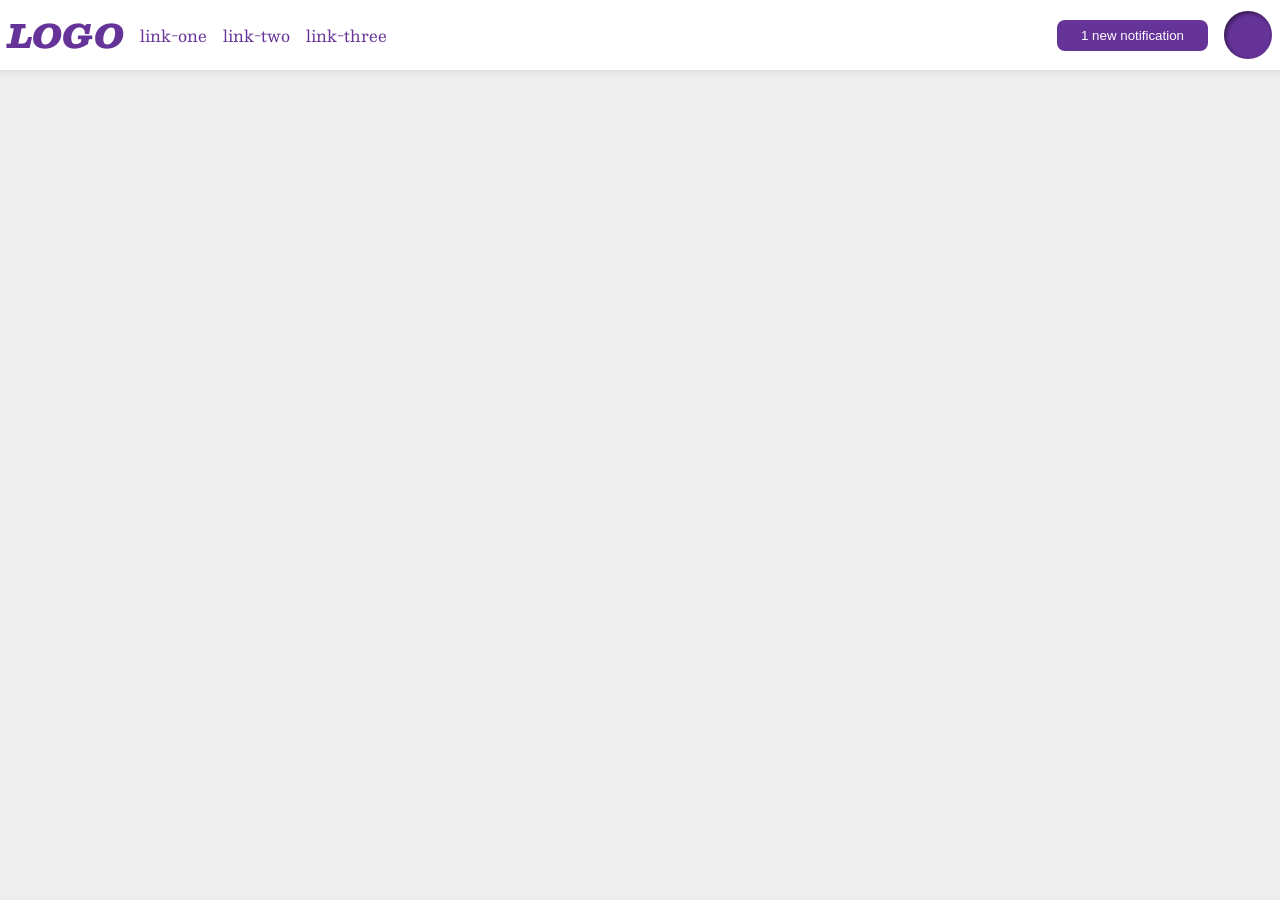
<file: foundations/flex/03-flex-header-2/index.html>
<!DOCTYPE html>
<html lang="en">
  <head>
    <meta charset="UTF-8">
    <meta http-equiv="X-UA-Compatible" content="IE=edge">
    <meta name="viewport" content="width=device-width, initial-scale=1.0">
    <title>Flex Header 2</title>
    <link rel="stylesheet" href="style.css">
  </head>
  <body>
    <div class="header">
      <div class="left-side">
        <div class="logo">
          LOGO
        </div>
        <ul class="links">
          <li><a href="https://google.com">link-one</a></li>
          <li><a href="https://google.com">link-two</a></li>
          <li><a href="https://google.com">link-three</a></li>
        </ul>
      </div>
      <div class="right-side">
        <button class="notifications">
          1 new notification
        </button>
        <div class="profile-image"></div>
      </div>
    </div>
  </body>
</html>
</file>
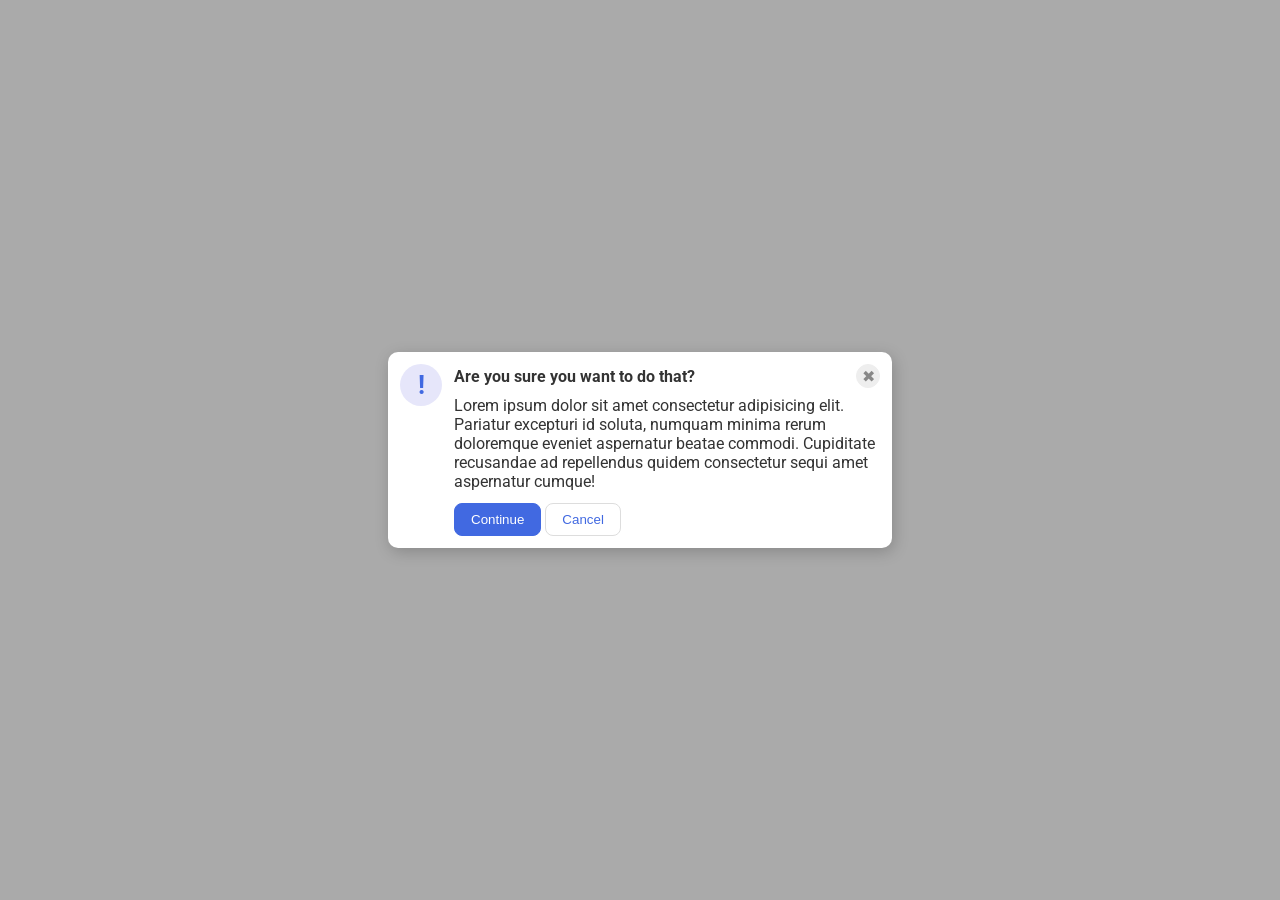
<file: foundations/flex/05-flex-modal/index.html>
<!DOCTYPE html>
<html lang="en">
  <head>
    <meta charset="UTF-8">
    <meta http-equiv="X-UA-Compatible" content="IE=edge">
    <meta name="viewport" content="width=device-width, initial-scale=1.0">
    <link rel="stylesheet" href="style.css">
    <title>Modal</title>
  </head>
  <body>
    <div class="modal">
      <div class="icon">!</div>
      <div class="container">
        <div class="top">
          <div class="header">Are you sure you want to do that?</div>
          <button class="close-button">✖</button>
        </div>
        <div class="text">Lorem ipsum dolor sit amet consectetur adipisicing elit. Pariatur excepturi id soluta, numquam minima rerum doloremque eveniet aspernatur beatae commodi. Cupiditate recusandae ad repellendus quidem consectetur sequi amet aspernatur cumque!</div>
        <button class="continue">Continue</button>
        <button class="cancel">Cancel</button>
      </div>
    </div>
  </body>
</html>
</file>
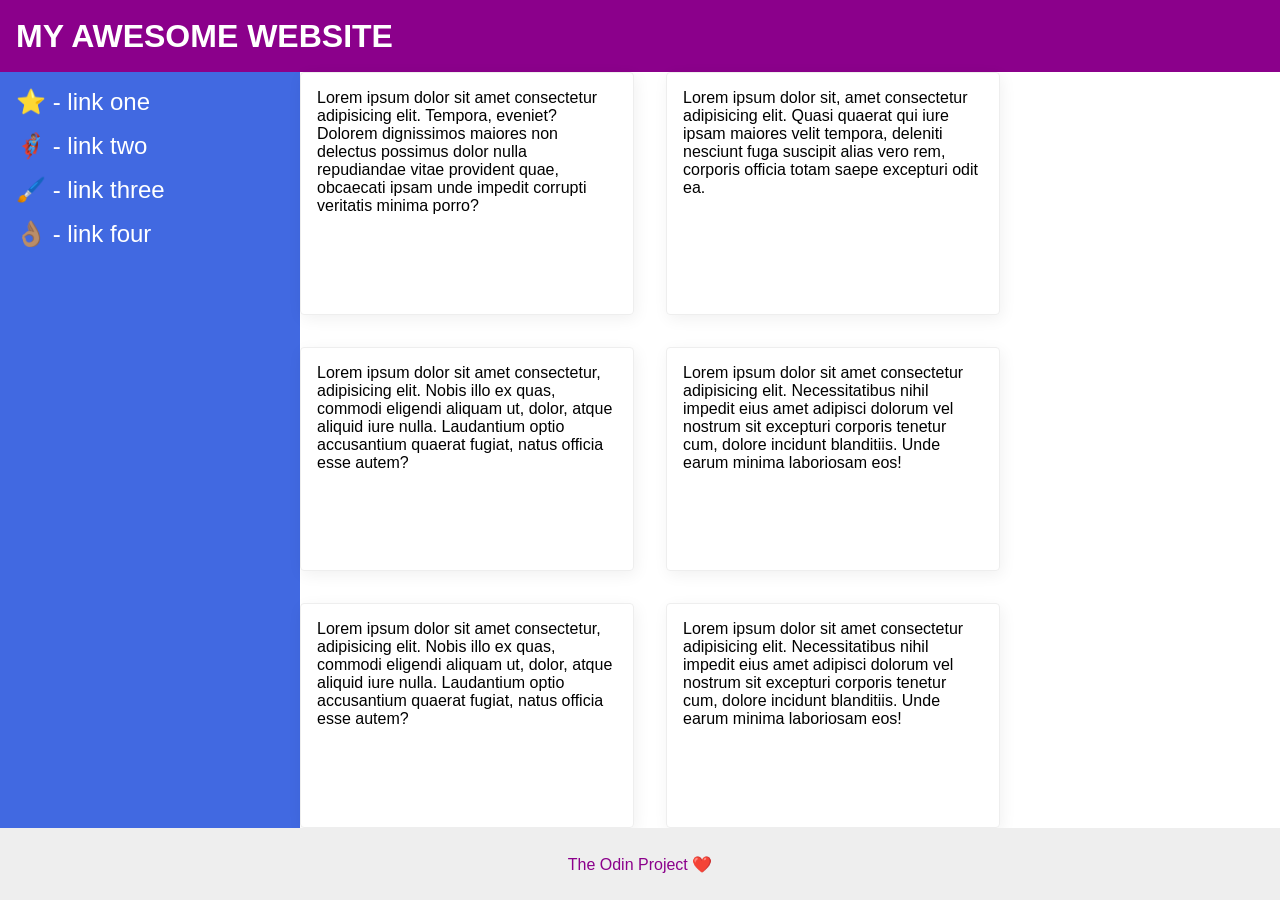
<file: foundations/flex/07-flex-layout-2/index.html>
<!DOCTYPE html>
<html lang="en">
  <head>
    <meta charset="UTF-8">
    <meta http-equiv="X-UA-Compatible" content="IE=edge">
    <meta name="viewport" content="width=device-width, initial-scale=1.0">
    <title>The Holy Grail</title>
    <link rel="stylesheet" href="style.css">
  </head>
  <body>
    <div class="header">
      MY AWESOME WEBSITE
    </div>
    
    <div class="main">
      <div class="sidebar">
        <ul>
          <li><a href="#">⭐ - link one</a></li>
          <li><a href="#">🦸🏽‍♂️ - link two</a></li>
          <li><a href="#">🖌️ - link three</a></li>
          <li><a href="#">👌🏽 - link four</a></li>
        </ul>
      </div>
      <div class="content">
        <div class="card">Lorem ipsum dolor sit amet consectetur adipisicing elit. Tempora, eveniet? Dolorem dignissimos maiores non delectus possimus dolor nulla repudiandae vitae provident quae, obcaecati ipsam unde impedit corrupti veritatis minima porro?</div>
        <div class="card">Lorem ipsum dolor sit, amet consectetur adipisicing elit. Quasi quaerat qui iure ipsam maiores velit tempora, deleniti nesciunt fuga suscipit alias vero rem, corporis officia totam saepe excepturi odit ea.</div>
        <div class="card">Lorem ipsum dolor sit amet consectetur, adipisicing elit. Nobis illo ex quas, commodi eligendi aliquam ut, dolor, atque aliquid iure nulla. Laudantium optio accusantium quaerat fugiat, natus officia esse autem?</div>
        <div class="card">Lorem ipsum dolor sit amet consectetur adipisicing elit. Necessitatibus nihil impedit eius amet adipisci dolorum vel nostrum sit excepturi corporis tenetur cum, dolore incidunt blanditiis. Unde earum minima laboriosam eos!</div>
        <div class="card">Lorem ipsum dolor sit amet consectetur, adipisicing elit. Nobis illo ex quas, commodi eligendi aliquam ut, dolor, atque aliquid iure nulla. Laudantium optio accusantium quaerat fugiat, natus officia esse autem?</div>
        <div class="card">Lorem ipsum dolor sit amet consectetur adipisicing elit. Necessitatibus nihil impedit eius amet adipisci dolorum vel nostrum sit excepturi corporis tenetur cum, dolore incidunt blanditiis. Unde earum minima laboriosam eos!</div>
      </div>
    </div>
    
    <div class="footer">
      The Odin Project ❤️
    </div>
  </body>
</html>
</file>
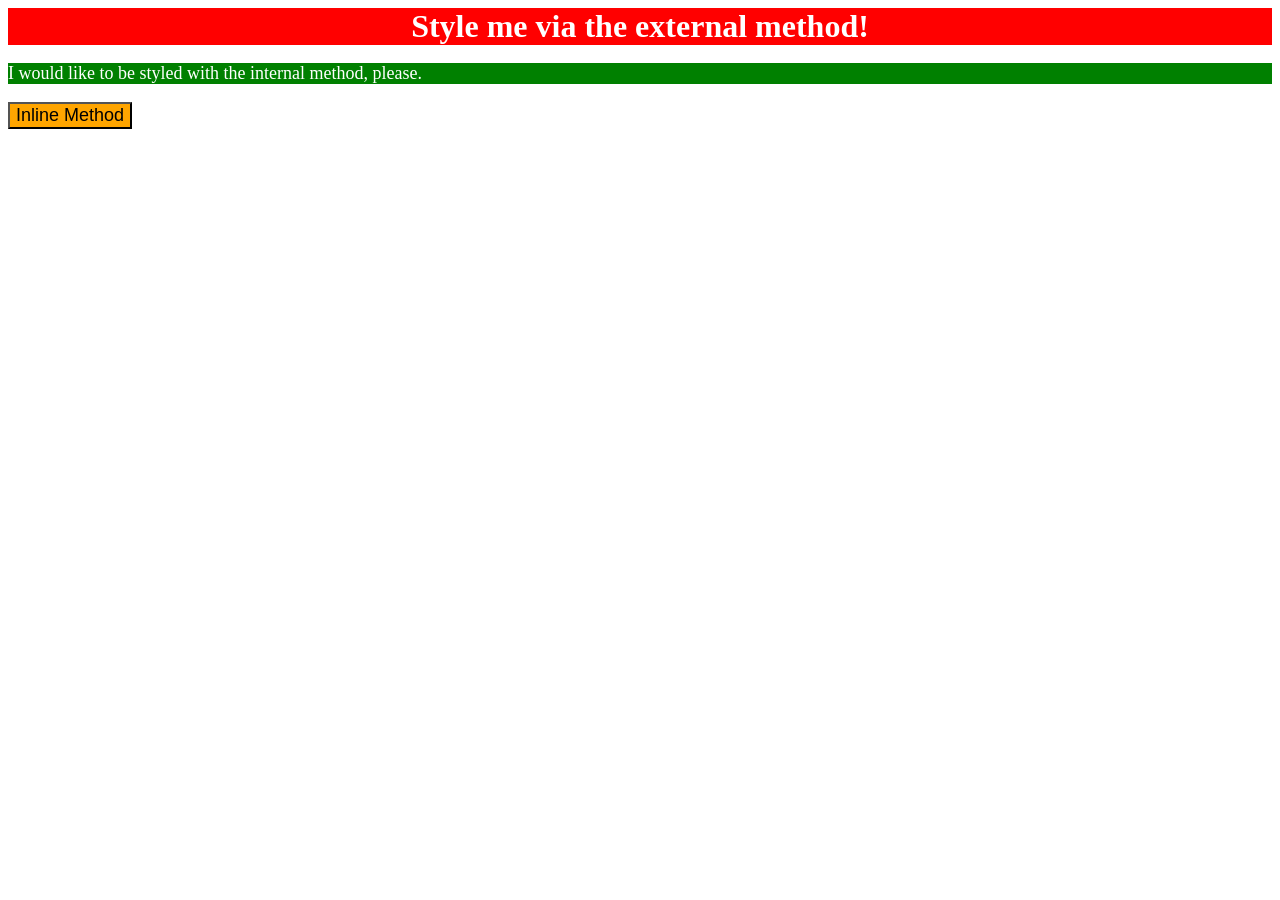
<file: foundations/intro-to-css/01-css-methods/index.html>
<!DOCTYPE html>
<html lang="en">
  <head>
    <meta charset="UTF-8">
    <meta http-equiv="X-UA-Compatible" content="IE=edge">
    <meta name="viewport" content="width=device-width, initial-scale=1.0">
    <link rel="stylesheet" href="style.css">
    <style>
      p {
        color: white;
        background-color: green;
        font-size: 18px;
      }
    </style>
    <title>Methods for Adding CSS</title>
  </head>
  <body>
    <div>Style me via the external method!</div>
    <p>I would like to be styled with the internal method, please.</p>
    <button style="background-color: orange; font-size: 18px;">Inline Method</button>
  </body>
</html>
</file>
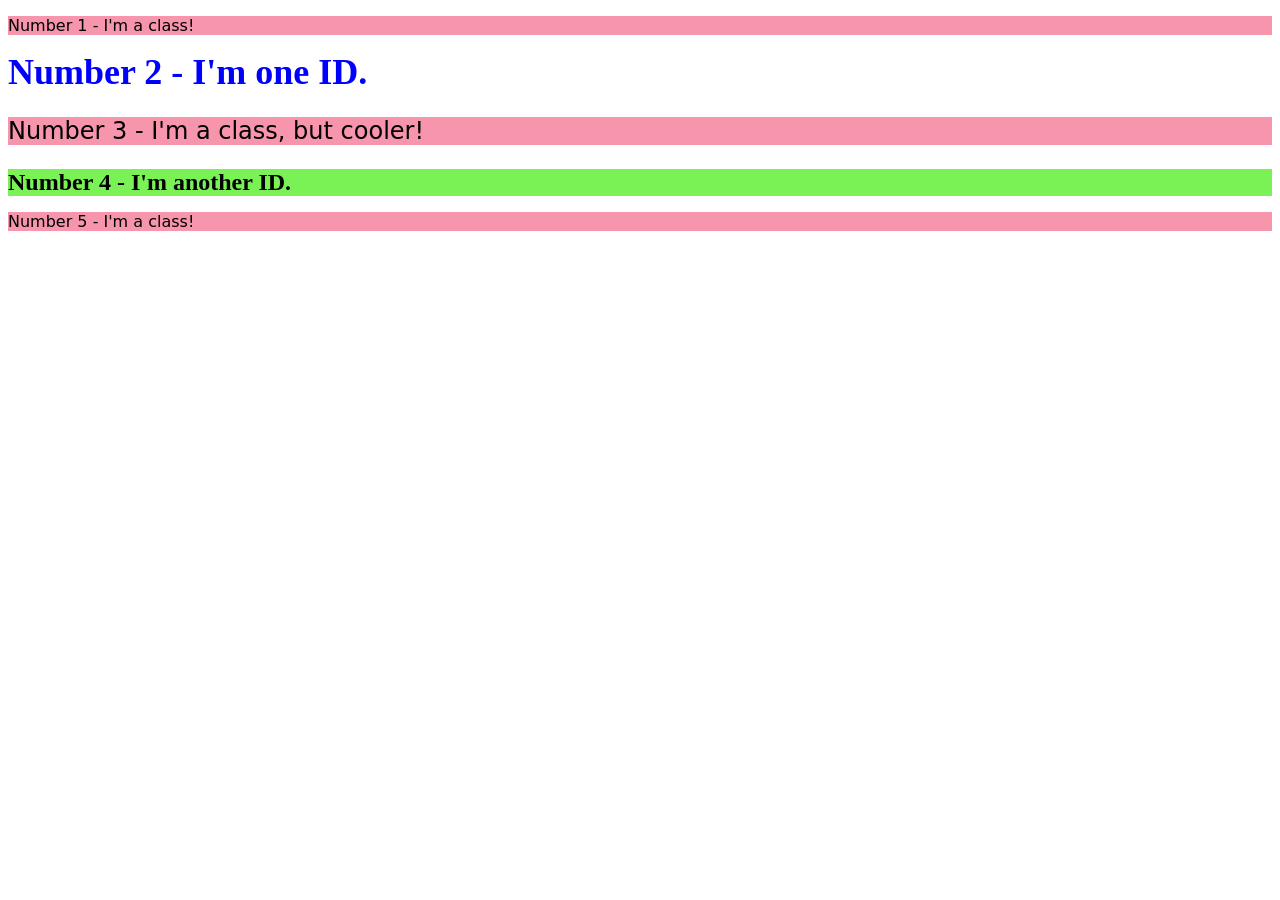
<file: foundations/intro-to-css/02-class-id-selectors/index.html>
<!DOCTYPE html>
<html lang="en">
  <head>
    <meta charset="UTF-8">
    <meta http-equiv="X-UA-Compatible" content="IE=edge">
    <meta name="viewport" content="width=device-width, initial-scale=1.0">
    <title>Class and ID Selectors</title>
    <link rel="stylesheet" href="style.css">
  </head>
  <body>
    <p class="odd-number">Number 1 - I'm a class!</p>
    <div id="div1">Number 2 - I'm one ID.</div>
    <p class="odd-number"id="number3">Number 3 - I'm a class, but cooler!</p>
    <div id="div2">Number 4 - I'm another ID.</div>
    <p class="odd-number">Number 5 - I'm a class!</p>
  </body>
</html>
</file>
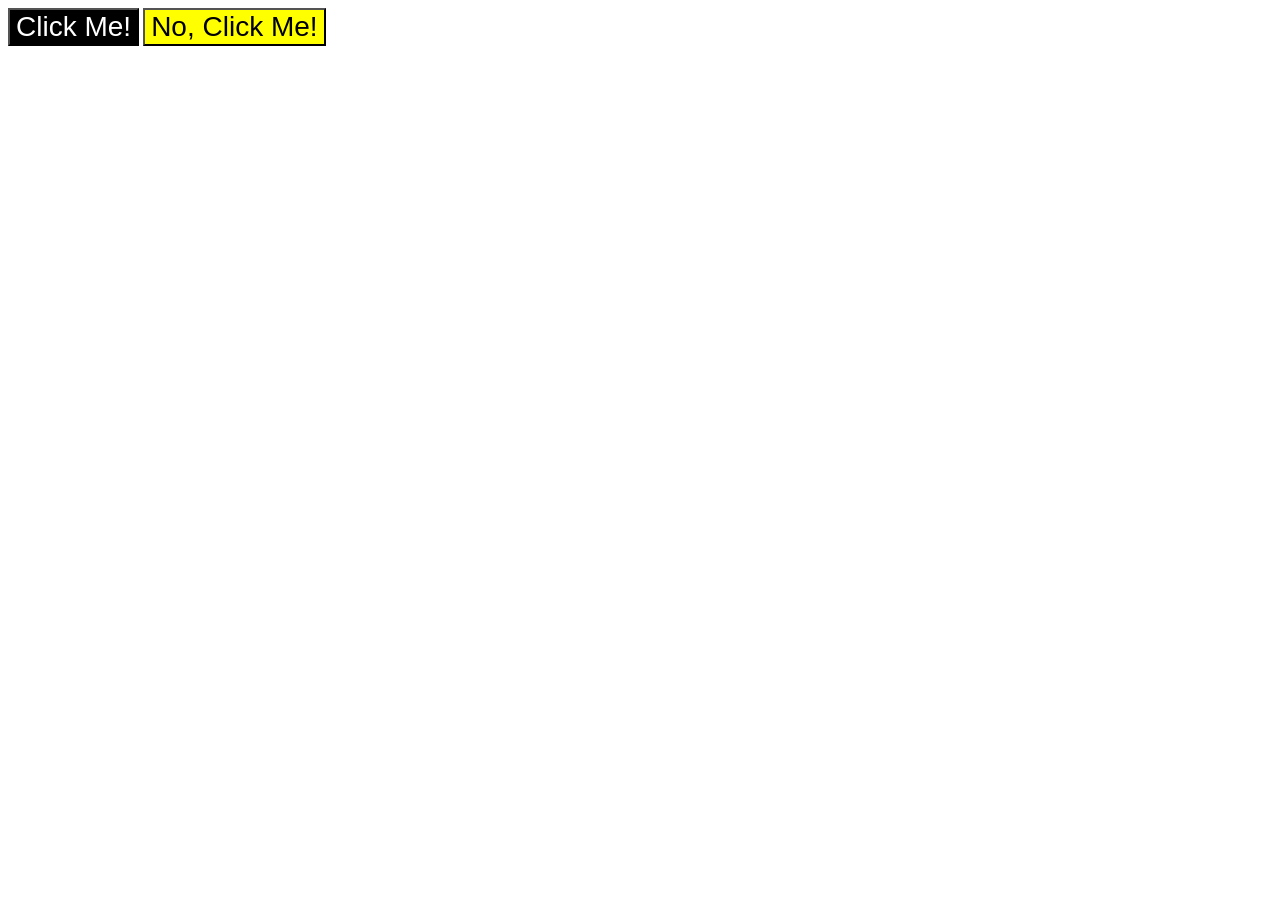
<file: foundations/intro-to-css/03-grouping-selectors/index.html>
<!DOCTYPE html>
<html lang="en">
  <head>
    <meta charset="UTF-8">
    <meta http-equiv="X-UA-Compatible" content="IE=edge">
    <meta name="viewport" content="width=device-width, initial-scale=1.0">
    <title>Grouping Selectors</title>
    <link rel="stylesheet" href="style.css">
  </head>
  <body>
    <button class="button1 both">Click Me!</button>
    <button class="button2 both">No, Click Me!</button>
  </body>
</html>
</file>
<file: foundations/flex/03-flex-header-2/style.css>
/* this is some magical font-importing.  
you'll learn about it later. */
@import url('https://fonts.googleapis.com/css2?family=Besley:ital,wght@0,400;1,900&display=swap');

body {
  margin: 0;
  background: #eee;
  font-family: Besley, serif;
}

.header {
  background: white;
  border-bottom: 1px solid #ddd;
  box-shadow: 0 0 8px rgba(0,0,0,.1);
  padding: 8px;
  display: flex;
  justify-content: space-between;
}

.left-side,
.right-side {
  display: flex;
  align-items: center;
  gap: 16px;
}

.profile-image {
  background: rebeccapurple;
  box-shadow: inset 2px 2px 4px rgba(0,0,0,.5);
  border-radius: 50%;
  width: 48px;
  height: 48px;
}

.logo {
  color: rebeccapurple;
  font-size: 32px;
  font-weight: 900;
  font-style: italic;
}

button {
  border: none;
  border-radius: 8px;
  background: rebeccapurple;
  color: white;
  padding: 8px 24px;
}

a {
  /* this removes the line under our links */
  text-decoration: none;
  color: rebeccapurple;
}

ul {
  list-style-type: none;
  display: flex;
  gap: 16px;
  margin: 0;
  padding: 0;
}
</file>
<file: foundations/flex/05-flex-modal/style.css>
@import url('https://fonts.googleapis.com/css2?family=Roboto:wght@400;700&display=swap');

html, body {
  height: 100%;
}

body {
  font-family: Roboto, sans-serif;
  margin: 0;
  background: #aaa;
  color: #333;
  /* I'll give you this one for free lol */
  display: flex;
  align-items: center;
  justify-content: center;
}

.modal {
  background: white;
  width: 480px;
  border-radius: 10px;
  box-shadow: 2px 4px 16px rgba(0,0,0,.2);
  padding: 12px;
  display: flex;
  gap: 12px;
}

.header {
  font-weight: bold;
  font-size: 16px;
}

.top {
  display: flex;
  justify-content: space-between;
  align-items: center;
  margin-bottom: 8px;
}

.text{
  margin-bottom: 12px;
}
.icon {
  color: royalblue;
  font-size: 26px;
  font-weight: 700;
  background: lavender;
  width: 42px;
  height: 42px;
  border-radius: 50%;
  display: flex;
  align-items: center;
  justify-content: center;
  flex-shrink: 0;
}

.close-button {
  background: #eee;
  border-radius: 50%;
  color: #888;
  font-weight: 400;
  font-size: 16px;
  height: 24px;
  width: 24px;
  display: flex;
  align-items: center;
  justify-content: center;
  border: 1px solid #eee;
  padding: 0;
}

button {
  cursor: pointer;
  padding: 8px 16px;
  border-radius: 8px;
}

button.continue {
  background: royalblue;
  border: 1px solid royalblue;
  color: white;
}

button.cancel {
  background: white;
  border: 1px solid #ddd;
  color: royalblue;
}
</file>
<file: foundations/flex/07-flex-layout-2/style.css>
body {
  font-family: -apple-system, BlinkMacSystemFont, 'Segoe UI', Roboto, Oxygen, Ubuntu, Cantarell, 'Open Sans', 'Helvetica Neue', sans-serif;
  margin: 0;
  min-height: 100vh;
  display: flex;
  flex-direction: column;
}

ul {
  list-style: none;
  margin: 0;
  padding: 0;
}

li {
  margin-bottom: 16px;
}

a {
  text-decoration: none;
  color: white;
  font-size: 24px;
}

.header {
  height: 72px;
  background: darkmagenta;
  color: white;
  font-size: 32px;
  font-weight: 900;
  padding: 0 16px;
  display: flex;
  align-items: center;
}

.main {
  flex: 1;
  display: flex;
}
.footer {
  height: 72px;
  background: #eee;
  color: darkmagenta;
  display: flex;
  justify-content: center;
  align-items: center;
}

.sidebar {
  width: 300px;
  padding: 16px;
  background: royalblue;
  box-sizing: border-box;
  flex-shrink: 0;

}

.content {
  flex: 1;
  display: flex;
  flex-wrap: wrap;
  gap: 32px;
}

.card {
  border: 1px solid #eee;
  box-shadow: 2px 4px 16px rgba(0,0,0,.06);
  border-radius: 4px;
  width: 300px;
  padding: 16px;
}
</file>
<file: foundations/intro-to-css/01-css-methods/style.css>
div {
    color:white;
    background-color: red;
    text-align: center;
    font-size: 32px;
    font-weight: bold;
}

/* p {
    color: white;
    background-color: green;
    font-size: 18px;
}

button {
    background-color: orange;
    font-size: 18px;
} */
</file>
<file: foundations/intro-to-css/02-class-id-selectors/style.css>
/* Add CSS Styling */
.odd-number {
    background-color: rgb(247, 149, 173);
    font-size: 16px;
    font-family: Verdana, "Dejavu Sans", Tahoma, sans-serif;
}

#div1 {
    color: blue;
    font-size: 36px;
    font-weight: 600;
}

#div2 {
    background-color: rgb(122, 242, 85);
    font-size: 24px;
    font-weight: bold;
}

#number3 {
    font-size: 24px;
}
</file>
<file: foundations/intro-to-css/03-grouping-selectors/style.css>
/* Add CSS Styling */
.button1 {
    background-color: black;
    color: white;
}

.button2 {
    background-color: yellow;
    color: black;
}

.both {
    font-size: 28px;
    font-family: Helvetica, 'Times New Roman', sans-serif;
}
</file>
